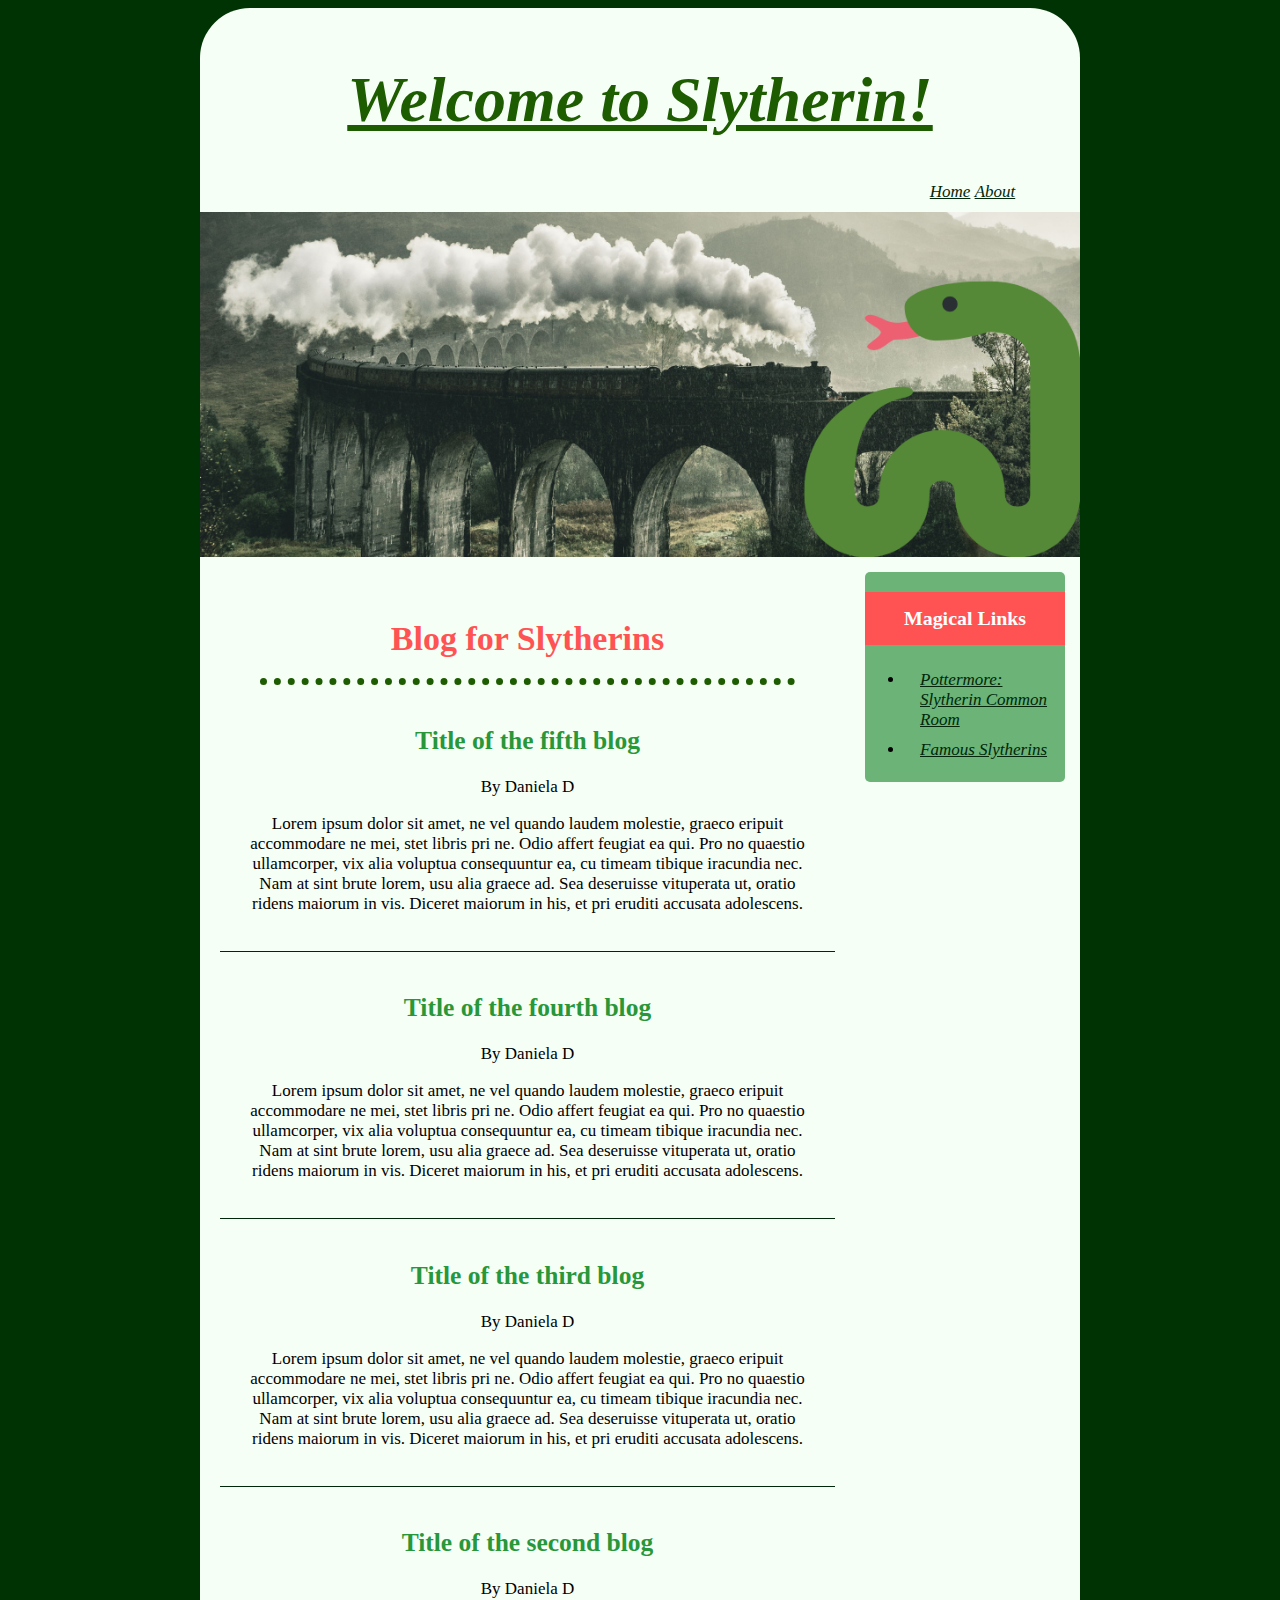
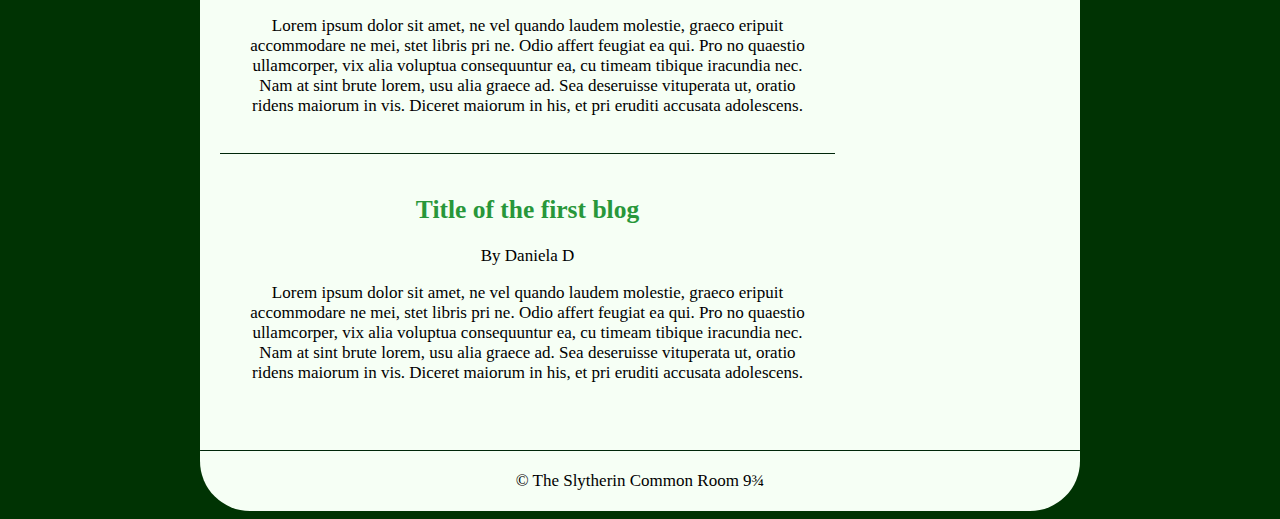
<file: index.html>
<!DOCTYPE html>
<html lang="en">
    <head>
        <meta charset="UTF-8">
        <meta name="viewport" content="width=device-width, initial-scale=1.0">
        <meta http-equiv="X-UA-Compatible" content="ie=edge">
        <title>Testi</title>
        <link rel="stylesheet" href="style.css">
    </head>
    <body>

        <div class="grid-container">

            <div class="header">
                <strong>Welcome to Slytherin!</strong>
            </div>
            <div class="nav">
                <nav>
                    <a href="index.html">Home</a>
                    <a href="about.html">About</a>
                </nav>
            </div>
            <div class="image">
                <img width="100%" src="img/banner.png" alt="Hogwarts train and a snake">
            </div>
            <div class="main">
                    <main>
                        <h1 class="title">
                            Blog for Slytherins
                        </h1>
                            <section>
                                <article>
                                    <h2>
                                        Title of the fifth blog
                                    </h2>
                                    <span>By Daniela D</span>
                                    <p>
                                        Lorem ipsum dolor sit amet, ne vel quando laudem molestie, graeco eripuit accommodare ne mei, stet libris pri ne. Odio affert feugiat ea qui. Pro no quaestio ullamcorper, vix alia voluptua consequuntur ea, cu timeam tibique iracundia nec. Nam at sint brute lorem, usu alia graece ad. Sea deseruisse vituperata ut, oratio ridens maiorum in vis. Diceret maiorum in his, et pri eruditi accusata adolescens.
                                    </p>
                                </article>
                                <article>
                                    <h2>
                                        Title of the fourth blog
                                    </h2>
                                    <span>By Daniela D</span>
                                    <p>
                                        Lorem ipsum dolor sit amet, ne vel quando laudem molestie, graeco eripuit accommodare ne mei, stet libris pri ne. Odio affert feugiat ea qui. Pro no quaestio ullamcorper, vix alia voluptua consequuntur ea, cu timeam tibique iracundia nec. Nam at sint brute lorem, usu alia graece ad. Sea deseruisse vituperata ut, oratio ridens maiorum in vis. Diceret maiorum in his, et pri eruditi accusata adolescens.
                                    </p>
                                </article>                <article>
                                    <h2>
                                        Title of the third blog
                                    </h2>
                                    <span>By Daniela D</span>
                                    <p>
                                        Lorem ipsum dolor sit amet, ne vel quando laudem molestie, graeco eripuit accommodare ne mei, stet libris pri ne. Odio affert feugiat ea qui. Pro no quaestio ullamcorper, vix alia voluptua consequuntur ea, cu timeam tibique iracundia nec. Nam at sint brute lorem, usu alia graece ad. Sea deseruisse vituperata ut, oratio ridens maiorum in vis. Diceret maiorum in his, et pri eruditi accusata adolescens.
                                    </p>
                                </article>                <article>
                                    <h2>
                                        Title of the second blog
                                    </h2>
                                    <span>By Daniela D</span>
                                    <p>
                                        Lorem ipsum dolor sit amet, ne vel quando laudem molestie, graeco eripuit accommodare ne mei, stet libris pri ne. Odio affert feugiat ea qui. Pro no quaestio ullamcorper, vix alia voluptua consequuntur ea, cu timeam tibique iracundia nec. Nam at sint brute lorem, usu alia graece ad. Sea deseruisse vituperata ut, oratio ridens maiorum in vis. Diceret maiorum in his, et pri eruditi accusata adolescens.
                                    </p>
                                </article>
                                <article>
                                    <h2>
                                        Title of the first blog
                                    </h2>
                                    <span>By Daniela D</span>
                                    <p>
                                        Lorem ipsum dolor sit amet, ne vel quando laudem molestie, graeco eripuit accommodare ne mei, stet libris pri ne. Odio affert feugiat ea qui. Pro no quaestio ullamcorper, vix alia voluptua consequuntur ea, cu timeam tibique iracundia nec. Nam at sint brute lorem, usu alia graece ad. Sea deseruisse vituperata ut, oratio ridens maiorum in vis. Diceret maiorum in his, et pri eruditi accusata adolescens.
                                    </p>
                                </article>
                            </section>
                    </main>
            </div> 
            <div class="right">
                <h3>Magical Links</h3>
                <ul>
                    <li>
                        <a href="https://www.pottermore.com/explore-the-story/slytherin-common-room">Pottermore: Slytherin Common Room</a>
                    </li>
                    <li>
                        <a href="https://www.pottermore.com/collection/characters-slytherins">Famous Slytherins</a>
                    </li>
                </ul>
            </div>
            <div class="footer">
                &copy; The Slytherin Common Room 9&frac34;
            </div>
        </div>
        
    </body>
</html>
</file>
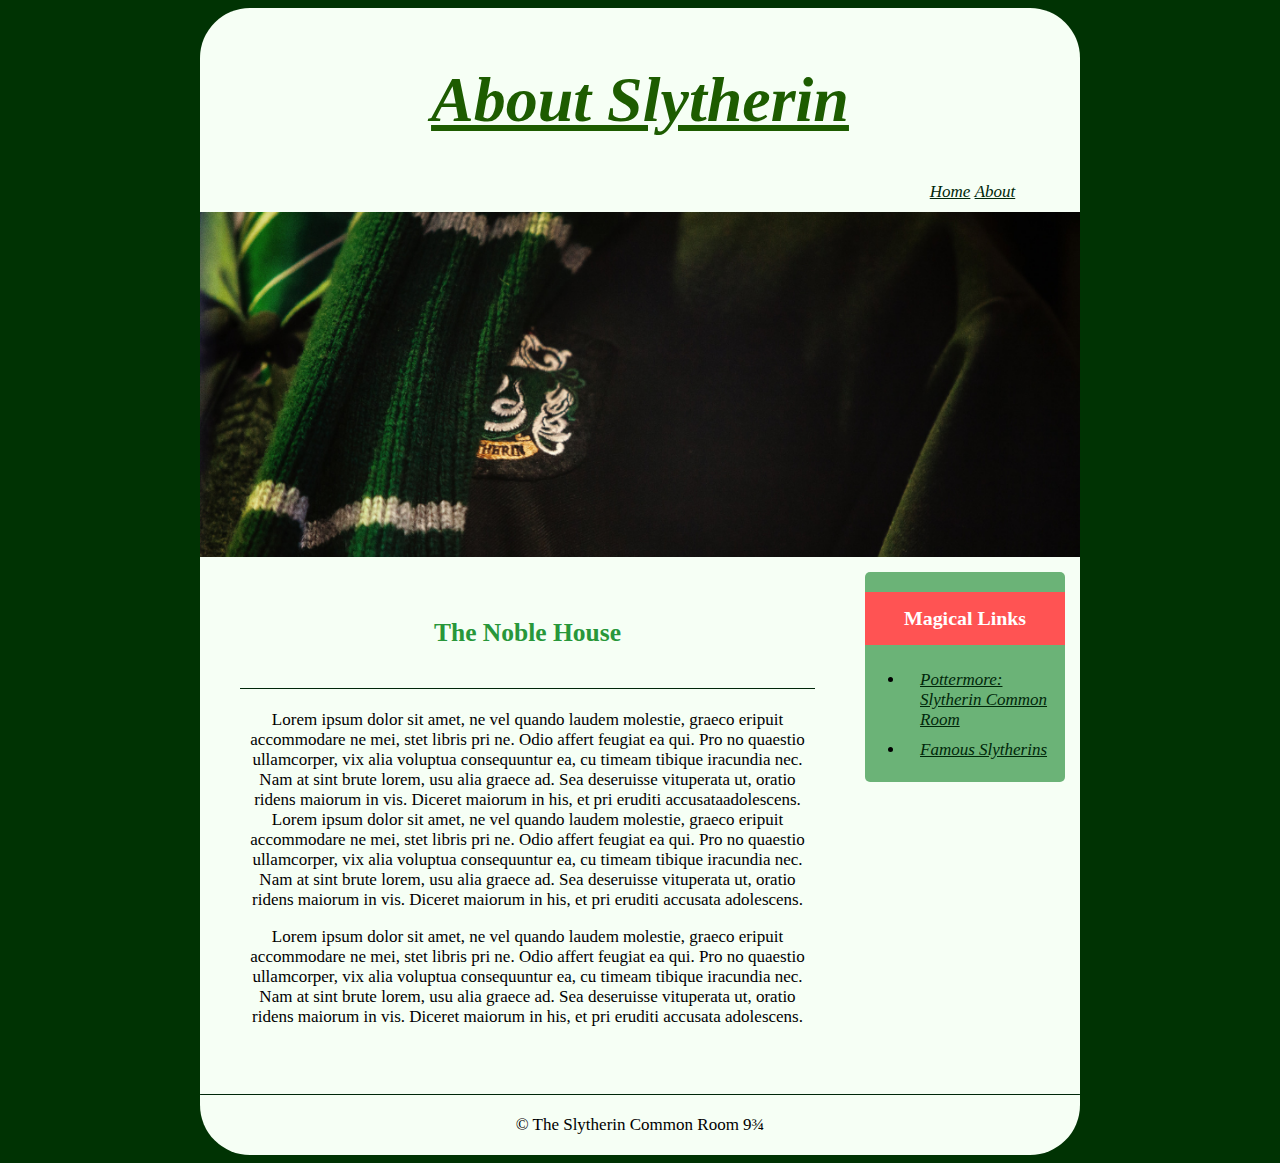
<file: about.html>
<!DOCTYPE html>
<html lang="en">
    <head>
        <meta charset="UTF-8">
        <meta name="viewport" content="width=device-width, initial-scale=1.0">
        <meta http-equiv="X-UA-Compatible" content="ie=edge">
        <title>Testi</title>
        <link rel="stylesheet" href="style.css">
    </head>
    <body>

        <div class="grid-container">

            <div class="header">
                <strong>About Slytherin</strong>
            </div>
            <div class="nav">
                <nav>
                    <a href="index.html">Home</a>
                    <a href="about.html">About</a>
                </nav>
            </div>
            <div class="image">
                <img width="100%" src="img/banner2.png" alt="Slytherin school uniform with scarf">
            </div>
            <div class="main2">
                    <main>
                            <section>
                                <article>
                                    <h2>
                                        The Noble House
                                    </h2>
                                    <p>
                                        Lorem ipsum dolor sit amet, ne vel quando laudem molestie, graeco eripuit accommodare ne mei, stet libris pri ne. Odio affert feugiat ea qui. Pro no quaestio ullamcorper, vix alia voluptua consequuntur ea, cu timeam tibique iracundia nec. Nam at sint brute lorem, usu alia graece ad. Sea deseruisse vituperata ut, oratio ridens maiorum in vis. Diceret maiorum in his, et pri eruditi accusataadolescens.        Lorem ipsum dolor sit amet, ne vel quando laudem molestie, graeco eripuit accommodare ne mei, stet libris pri ne. Odio affert feugiat ea qui. Pro no quaestio ullamcorper, vix alia voluptua consequuntur ea, cu timeam tibique iracundia nec. Nam at sint brute lorem, usu alia graece ad. Sea deseruisse vituperata ut, oratio ridens maiorum in vis. Diceret maiorum in his, et pri eruditi accusata adolescens.
                                    </p>
                                    <p>
                                        Lorem ipsum dolor sit amet, ne vel quando laudem molestie, graeco eripuit accommodare ne mei, stet libris pri ne. Odio affert feugiat ea qui. Pro no quaestio ullamcorper, vix alia voluptua consequuntur ea, cu timeam tibique iracundia nec. Nam at sint brute lorem, usu alia graece ad. Sea deseruisse vituperata ut, oratio ridens maiorum in vis. Diceret maiorum in his, et pri eruditi accusata adolescens.
                                    </p>
                                </article>
                            </section>
                    </main>
            </div>  
            <div class="right">
                <h3>Magical Links</h3>
                <ul>
                    <li>
                        <a href="https://www.pottermore.com/explore-the-story/slytherin-common-room">Pottermore: Slytherin Common Room</a>
                    </li>
                    <li>
                        <a href="https://www.pottermore.com/collection/characters-slytherins">Famous Slytherins</a>
                    </li>
                </ul>
            </div>
            <div class="footer">
                &copy; The Slytherin Common Room 9&frac34;
            </div>
        </div>
        
    </body>
</html>
</file>
<file: style.css>
*{
    box-sizing: border-box;
}


/* Grid shittii */


.header { grid-area: header; }
.nav {grid-area: nav}
.image {grid-area: image}
.main, .main2 { grid-area: main; }
.right { grid-area: right; }
.footer { grid-area: footer; }

.grid-container {
  display: grid;
  grid-template-areas:
    'header header header'
    'nav nav nav'
    'image image image'
    'right right right'
    'main main main'
    'footer footer footer';
    grid-template-columns: 5fr 1fr 2fr;
    grid-template-rows: auto;
  grid-gap: 10px;
  background-color: #003303;
  padding: 10px;
  margin: 0px 50px 0px 50px;
  font-family: Georgia, 'Times New Roman', Times, serif;
  border-radius: 50px;
}

.grid-container{
  background-color: #f6fff5;
  text-align: center;
  padding: 30px 0px;
  font-size: 17px;
  margin-right: 15vw;
  margin-left: 15vw;
}

.grid-container > .image{
    padding: 0px;
    background-color: transparent;
}

.header{
    font-size: 5vw;
}

.grid-container > .right{
    background-color: #6bb377;
    border-radius: 5px;
}
.grid-container{
    padding: 0px;
    background-color: #f6fff5;
}

/* I dunno */



body{
    background-color: #003303;
}

.header{
    grid-row: 1 / 1;
    border-radius: 50px 50px 0px 0px;
    padding: 35px;
}

.title{
    color: #ff5353;
    padding: 20px; 
    margin-left: 40px;
    margin-right: 40px;
    margin-bottom: 0px;
    border-bottom: 7px dotted #1d5c00;
}

.main, .main2{
    grid-column: 1 / 3;
    padding: 5px 20px 20px 20px;
}

.main2 h2{
    padding-bottom: 40px;
    border-bottom: 1px solid rgb(0, 39, 10);
}

.nav{
    grid-column: 3 / 4;
}

.right{
   grid-row: 4 / 5;
   margin-right: 15px;
   position: sticky;
   top: 15px;
}

article{
    padding: 20px;
    border-bottom: 1px solid rgb(0, 39, 10);
}

article:last-child{
    border-bottom: 0px;
}

.grid-container > .right{
    background-color: #6bb377;
    text-align: left;
}

.right h3{
    background-color: #ff5353;
    color: #ffffff;
    padding: 15px;
    text-align: center;
}

.right a{
    color: rgb(0, 39, 10);
}

a{
    color: rgb(0, 39, 10);
    font-style: italic;
}

li{
    padding: 5px 15px
}

a:hover {
    color: rgb(10, 134, 10);
}

a:active {
    color: #ff5353;
}

.header{
    font-style: italic;
    color: #1d5c00;
    text-decoration: underline;
    margin: 20px 0px 0px 0px;
}

h2{
    color: #28973a;
}

.footer{
    border-radius: 0px 0px 50px 50px;
    margin-bottom: 20px;
    padding-top: 20px;
    border-top: 1px solid rgb(0, 39, 10);
}

@media screen and (min-width: 736px)
{
 .grid-container{
    display: grid;
    grid-template-columns: 5fr 1fr 2fr;
    grid-template-rows: auto;
    grid-template-areas:
    'header header header'
    'nav nav nav'
    'image image image'
    'main main right'
    'main main right'
    'footer footer footer';}
}

@media screen and (max-width: 736px)
{
    .grid-container{
        margin-left: 5vw;
        margin-right: 5vw;
    }
    .header{
        font-size: 33px;
        padding: 10px;
    }
    .right{
        margin: -20px 15px -10px 15px ;
        position: relative;
    }
    .title{
        font-size: 35px;
        margin-top: 20px;
        margin: 10px;
    }
    .main{
        grid-column: 1 / 4;
    }
    .main2{
        grid-column: 1 / 4;
    }
    .nav{
        padding: 10px;
        grid-column: 1 / 4;
        background-color: #6bb377;
    }
    a{
        padding: 10px;
    }
    .footer{
        font-size: 14px;
    }
}
</file>
